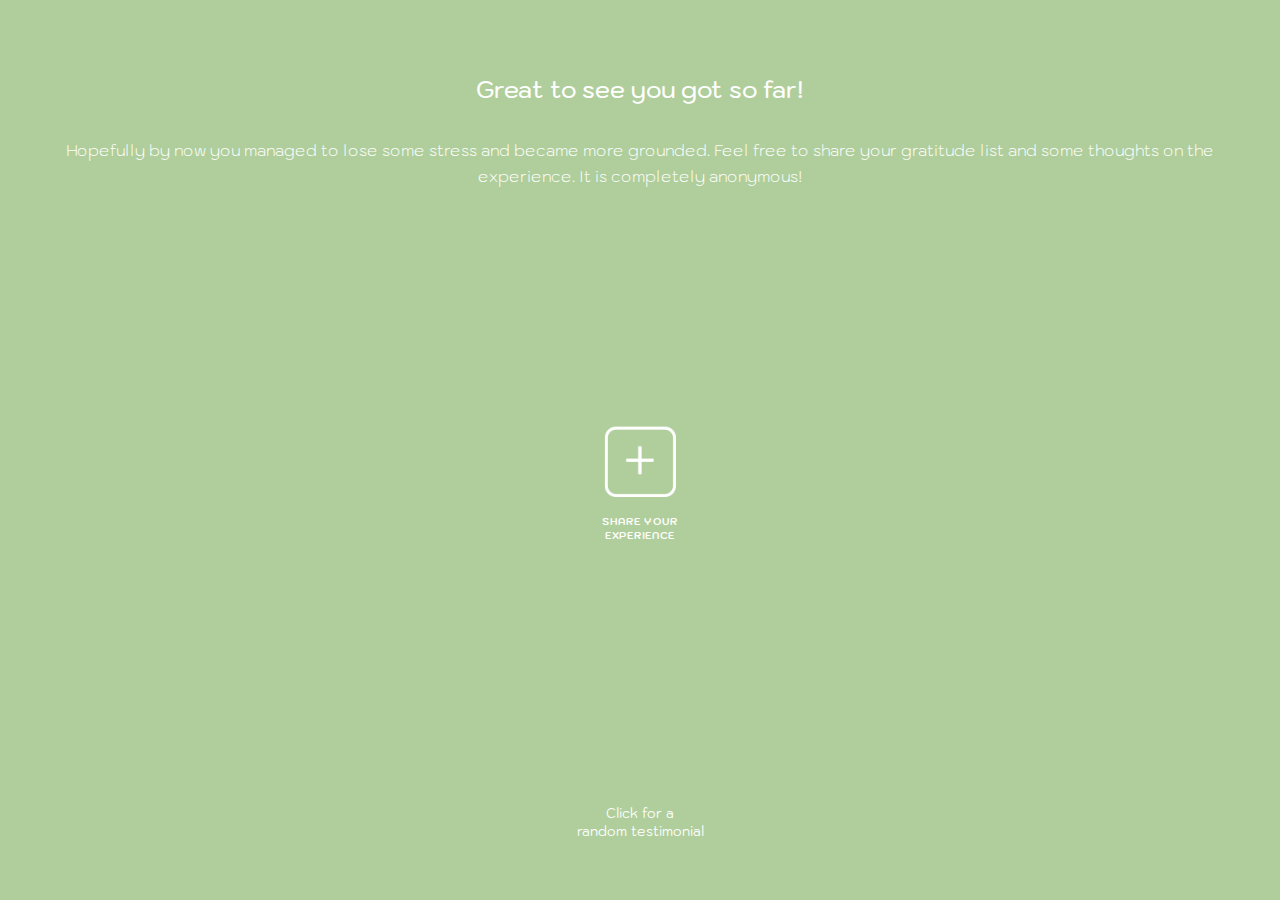
<file: index.html>
<!DOCTYPE html>
<html lang="en">
<head>
    <meta charset="UTF-8">
    <meta name="viewport" content="width=device-width, initial-scale=1.0">
    <meta name="theme-color" content="#AFCE9B"/>
    <title>Home</title>
    <link rel="shortcut icon" href="favicon.ico" type="image/x-icon">
    <link rel="preconnect" href="https://fonts.googleapis.com">
    <link rel="preconnect" href="https://fonts.gstatic.com" crossorigin>
    <link href="https://fonts.googleapis.com/css2?family=Kodchasan:wght@200;300;400;500&family=Montserrat:wght@100;200;300;400;600;700;800&family=Roboto:wght@100;300;400&display=swap" rel="stylesheet">
    <link rel="manifest" href="manifest.json">
    <link rel="stylesheet" href="style.css">
</head>
<body>
    
    <div class="container-main">
        <div class="text-top">

            <h2>Great to see you got so far!</h2>
            <h4>Hopefully by now you managed to lose
                some stress and became more grounded.
                Feel free to share your gratitude list and
                some thoughts on the experience. It is
                completely anonymous!</h4>
        </div>

        <div class="add-testimonial">

            <a href="gtestimonial.html"><img src="/images/add-btn.png" alt=""></a>
            <h4>SHARE YOUR <BR></BR> EXPERIENCE</h4>

        </div>

        <div class="text-bottom">
            
            <a href="stestimonial.html"><h4><button>Click for a <br> random testimonial</button></h4></a>
            
        </div>
    </div>
    <script src="./shakejs/shake.js" type="module"></script>
    <script src="phoneShake.js" type="module"></script>
    <script>
        if ('serviceWorker' in navigator) {
            
            navigator.serviceWorker.register('/service-worker.js')
        }
    </script>
    
    
</body>
</html>
</file>
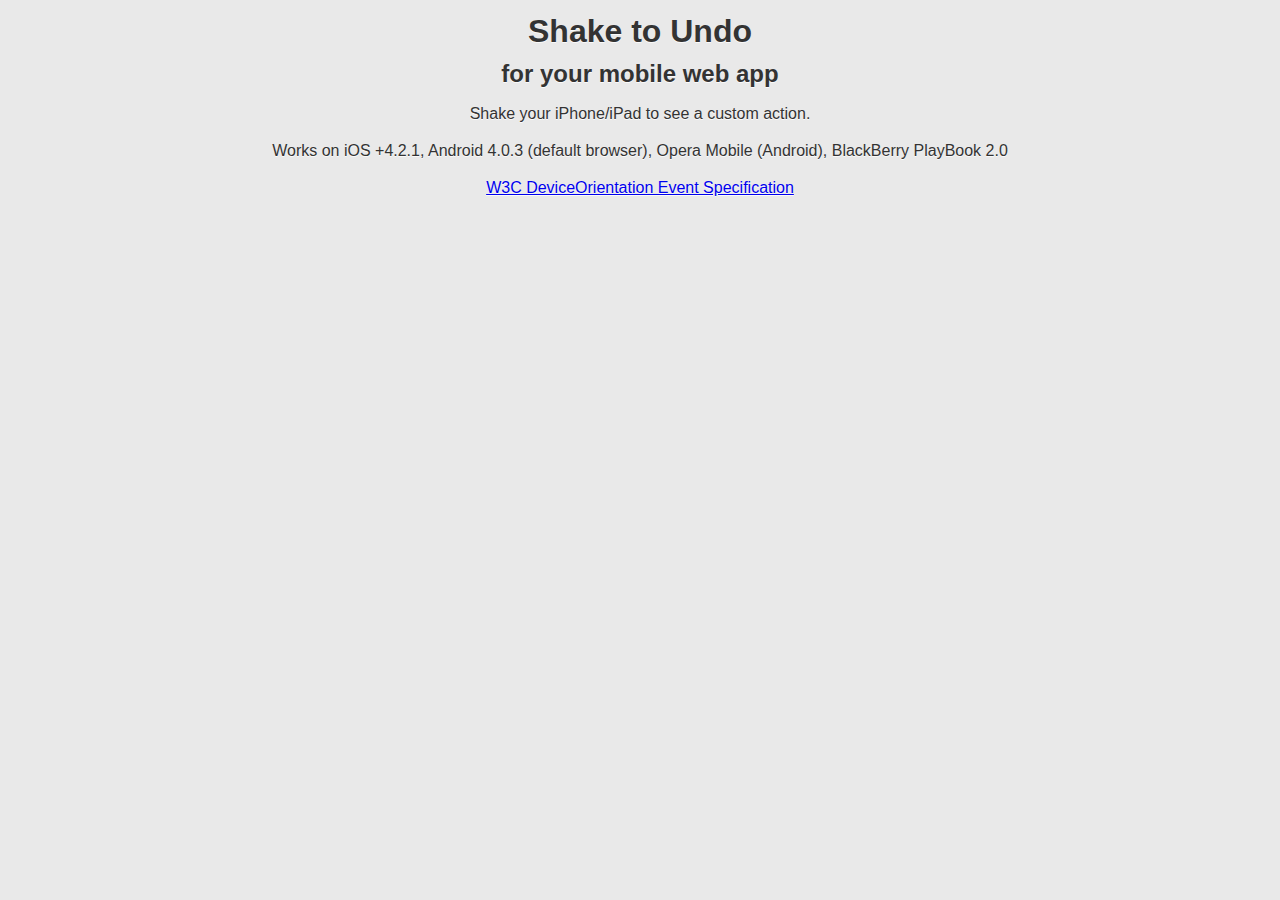
<file: shakejs/index.html>
<!DOCTYPE html>
<html>
<head>
<meta charset="UTF-8" />
<meta name="viewport" content="initial-scale=1.0, width=device-width, user-scalable=no" />
<meta name="apple-mobile-web-app-capable" content="yes" />
<title>Shake.js</title>
<style type="text/css">
body {
    background: #E9E9E9;
    color: #333;
    font: 1em/1.3em "Helvetica Neue", Helvetica, Arial, Verdana, sans-serif; /* 16px / 21px */
    text-shadow: rgba(255,255,255,0.8) 0 1px 0;
    text-align: center;
}
</style>
<script type="text/javascript" src="shake.js"></script>
</head>
<body>

<h1>Shake to Undo</h1>
<h2>for your mobile web app</h2>

<p>Shake your iPhone/iPad to see a custom action.</p>
<p>Works on iOS +4.2.1, Android 4.0.3 (default browser), Opera Mobile (Android), BlackBerry PlayBook 2.0</p>

<p><a href="http://dev.w3.org/geo/api/spec-source-orientation">W3C DeviceOrientation Event Specification</a></p>

<script type="text/javascript">
window.onload = function() {

    //create a new instance of shake.js.
    var myShakeEvent = new Shake({
        threshold: 15
    });

    // start listening to device motion
    myShakeEvent.start();

    // register a shake event
    window.addEventListener('shake', shakeEventDidOccur, false);

    //shake event callback
    function shakeEventDidOccur () {

        //put your own code here etc.
        alert('Shake!');
    }
};
</script>
</body>
</html>
</file>
<file: style.css>
*{
    margin:0;
    padding:0;
    font-family: 'Kodchasan', sans-serif;
    box-sizing: border-box;
}

body {
    margin: 0;
    padding: 40px 40px 40px 40px;
    line-height: 1.6;
    word-spacing: 1.4;
    font-family: 'poppins', serif;
    display: flex;
    justify-content: center;
    align-items: center;
    height: 100vh;
    background-color: #AFCE9B;
}


/* HOME */

.container-main {
    width: 100%;
    height: 100%;
    margin: 0 auto;
}

.container-main {
    display: flex;
    flex-direction: column;
    justify-content: space-evenly;
    align-items: center;
}

.text-top {
    width: 100%;
    height: 100%;
    text-align: center;
    color: white;
}

.text-top h2 {
    margin-top: 30px;
    font-weight: 500;
}

.text-top h4 {
    margin-top: 30px;
    font-weight: 200;
}

.add-testimonial {
    width: 100%;
    height: 100%;
    text-align: center;
    display: flex;
    flex-direction: column;
    justify-content: center;
    align-items: center;
}

.add-testimonial img {
    margin-top: 60px;
    width: 80px;
}

.add-testimonial h4 {
    margin-top: 10px;
    font-size: 10px;
    line-height: 7px;
    color: white;
}

.text-bottom {
    width: 100%;
    height: 100%;
    display: flex;
    flex-direction: column;
    justify-content: end;
    align-items: center;
    text-align: center;
    line-height: 20px;
    color: white;
}

.text-bottom h4 {
    font-weight: 300;
    margin-bottom: 20px;
}


/* GIVE FEEDBACK */

.container-g {
    width: 100%;
    height: 100%;
    margin: 0 auto;
    display: flex;
    flex-direction: column;
    justify-content: flex-start;
    align-items: left;
    color: white;
    font-size: 15px;
    line-height: 24px;
}

.flex-form {
    display: flex;
    flex-direction: column;
}

.flex-form input {
    height: 40px;
    margin-top: 15px;
    border: 2px solid white;
    border-radius: 10px;
    background-color: transparent;
    color: white;
}

.flex-form textarea {
    margin-top: 15px;
    border: 2px solid white;
    border-radius: 10px;
    background-color: transparent;
    color: white;
}

.flex-form h3 {
    font-weight: 300;
    margin-top: 25px;
}

.btn-area {
    width: 100%;
    margin-top: 30px;
    display: flex;
    flex-direction: row;
    justify-content: space-between;
}

.btn-area button {
    height: 45px;
    width: 80px;
    border: 2px solid white;
    border-radius: 10px;
    text-decoration: none;
    font-size: 20px;
    color: white;
    background-color: transparent;
}

button:hover {
    cursor: pointer;
}


ul li {

    margin-left: 30px;
    margin-top: 10px;

}


.text-bottom button {
    background-color: transparent;
    border: none;
    color: white;
}
</file>
